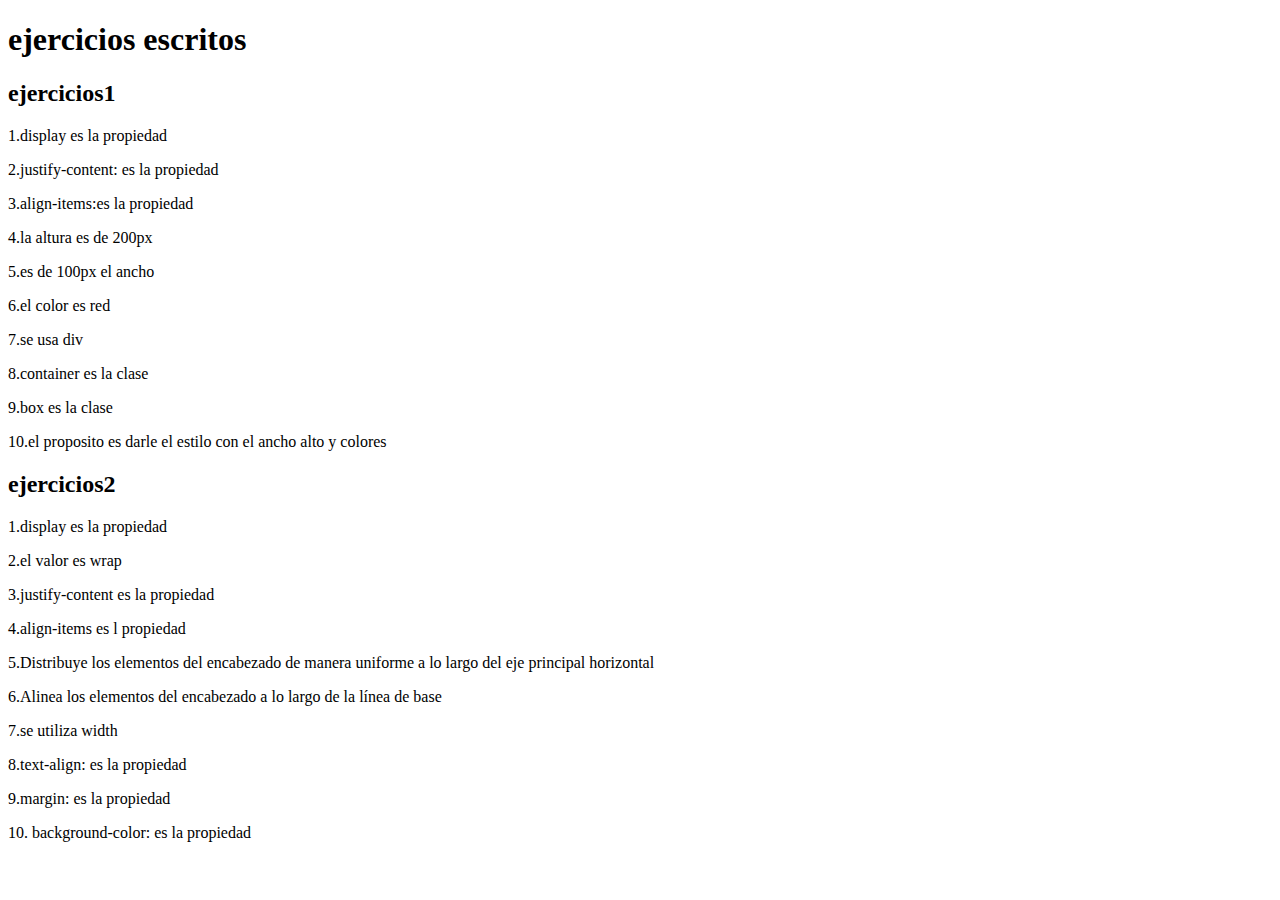
<file: index.html>
<!DOCTYPE html>
<html lang="en">
<head>
    <meta charset="UTF-8">
    <meta name="viewport" content="width=device-width, initial-scale=1.0">
    <title>tpn07</title>
</head>
<body>
    <h1>ejercicios escritos</h1>
    <h2>ejercicios1</h2>
    <p>1.display es la propiedad</p>
    <p>2.justify-content: es la propiedad</p>
    <p>3.align-items:es la propiedad</p>
    <p>4.la altura es de 200px</p>
    <p>5.es de 100px el ancho</p>
    <p>6.el color es red</p>
    <p>7.se usa div</p>
    <p>8.container es la clase </p>
    <p>9.box es la clase</p>
    <p>10.el proposito es darle el estilo con el ancho alto y colores</p>
    <h2>ejercicios2</h2>
    <p>1.display es la propiedad</p>
    <p>2.el valor es wrap</p>
    <p>3.justify-content es la propiedad</p>
    <p>4.align-items es l propiedad</p>
    <p>5.Distribuye los elementos del encabezado de manera uniforme a lo largo del eje principal horizontal</p>
    <p>6.Alinea los elementos del encabezado a lo largo de la línea de base</p>
    <p>7.se utiliza width</p>
    <p>8.text-align: es la propiedad</p>
    <p>9.margin: es la propiedad</p>
    <p>10. background-color: es la propiedad</p>
</body>
</html>
</file>
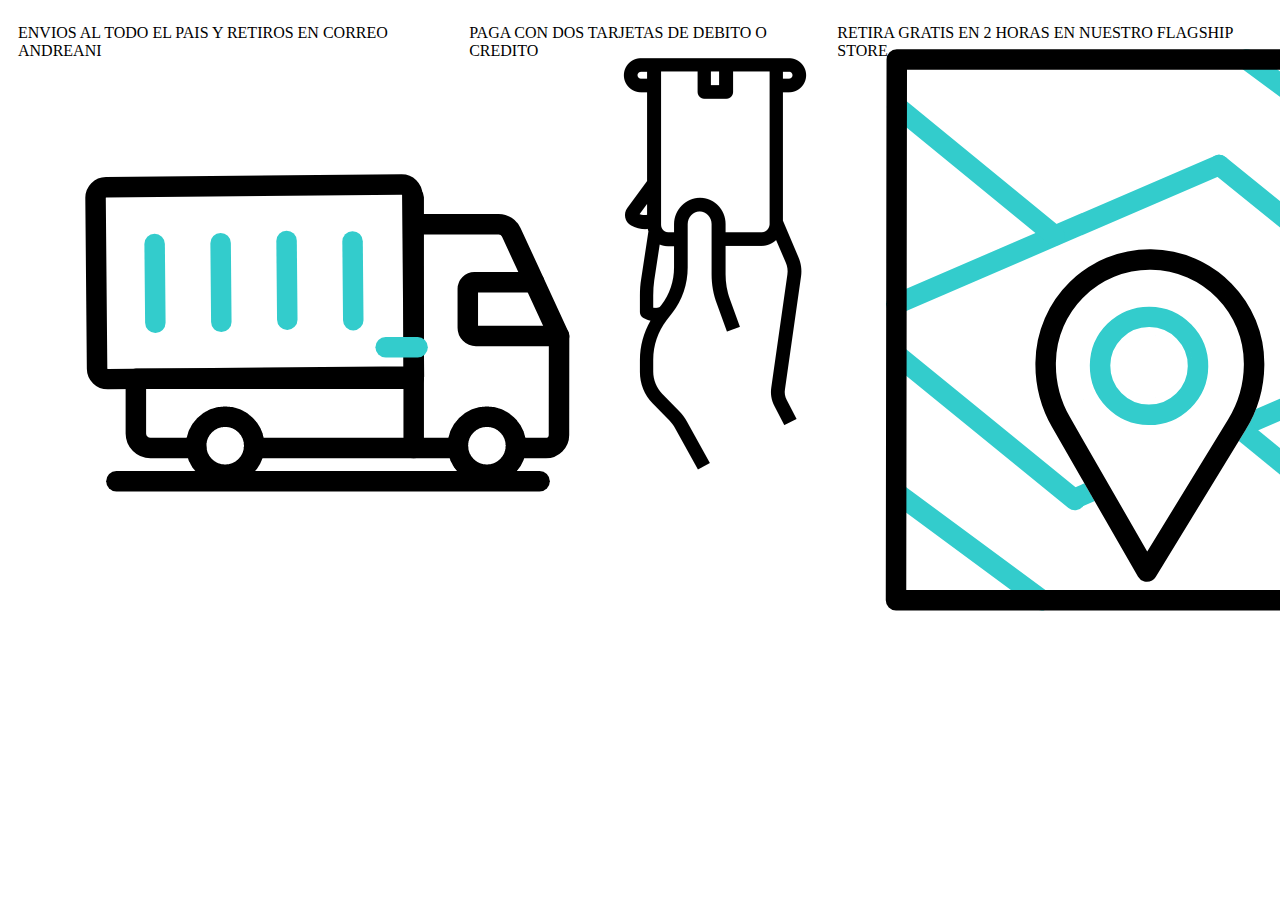
<file: a.html>
<!DOCTYPE html>
<html lang="en">

<head>
    <meta charset="UTF-8">
    <meta name="viewport" content="width=device-width, initial-scale=1.0">
    <title>Document</title>
    <link rel="stylesheet" href="estilos1.css">
</head>

<body>
    <div class="container">
        <div class="box1">
            <div class="Imagenenvios"><img src="truck (1).gif" alt="camion-de-envios"></div>
            <div class="parrafoenvio">
                <p>ENVIOS AL TODO EL PAIS Y RETIROS EN CORREO ANDREANI</p>
            </div>
        </div>
        <div class="box2">
            <div class="Imagentarjeta"><img src="atm.png" alt="tarjeta"></div>
            <div class="parafotarjetas">
                <p>PAGA CON DOS TARJETAS DE DEBITO O CREDITO</p>
            </div>
        </div>
        <div class="box3">
            <div class="Imagenubicacion"><img src="location.gif" alt="ubicacion"></div>
            <div class="parrafoubicacion">
                <p>RETIRA GRATIS EN 2 HORAS EN NUESTRO FLAGSHIP STORE</p>
            </div>
        </div>
    </div>
</body>

</html>
</file>
<file: estilos1.css>
.container{
    display: flex;
}
.box1{
    display: flex;
}
.box2{
    display: flex;
}
.box3{
    display: flex;
}
.Imagenenvios {
    height: 10px;
    width: 10px;}
.Imagentarjeta {
    height: 10px;
    width: 10px;}
.Imagenubicacion {
    height: 10px;
    width: 10px;}
</file>
